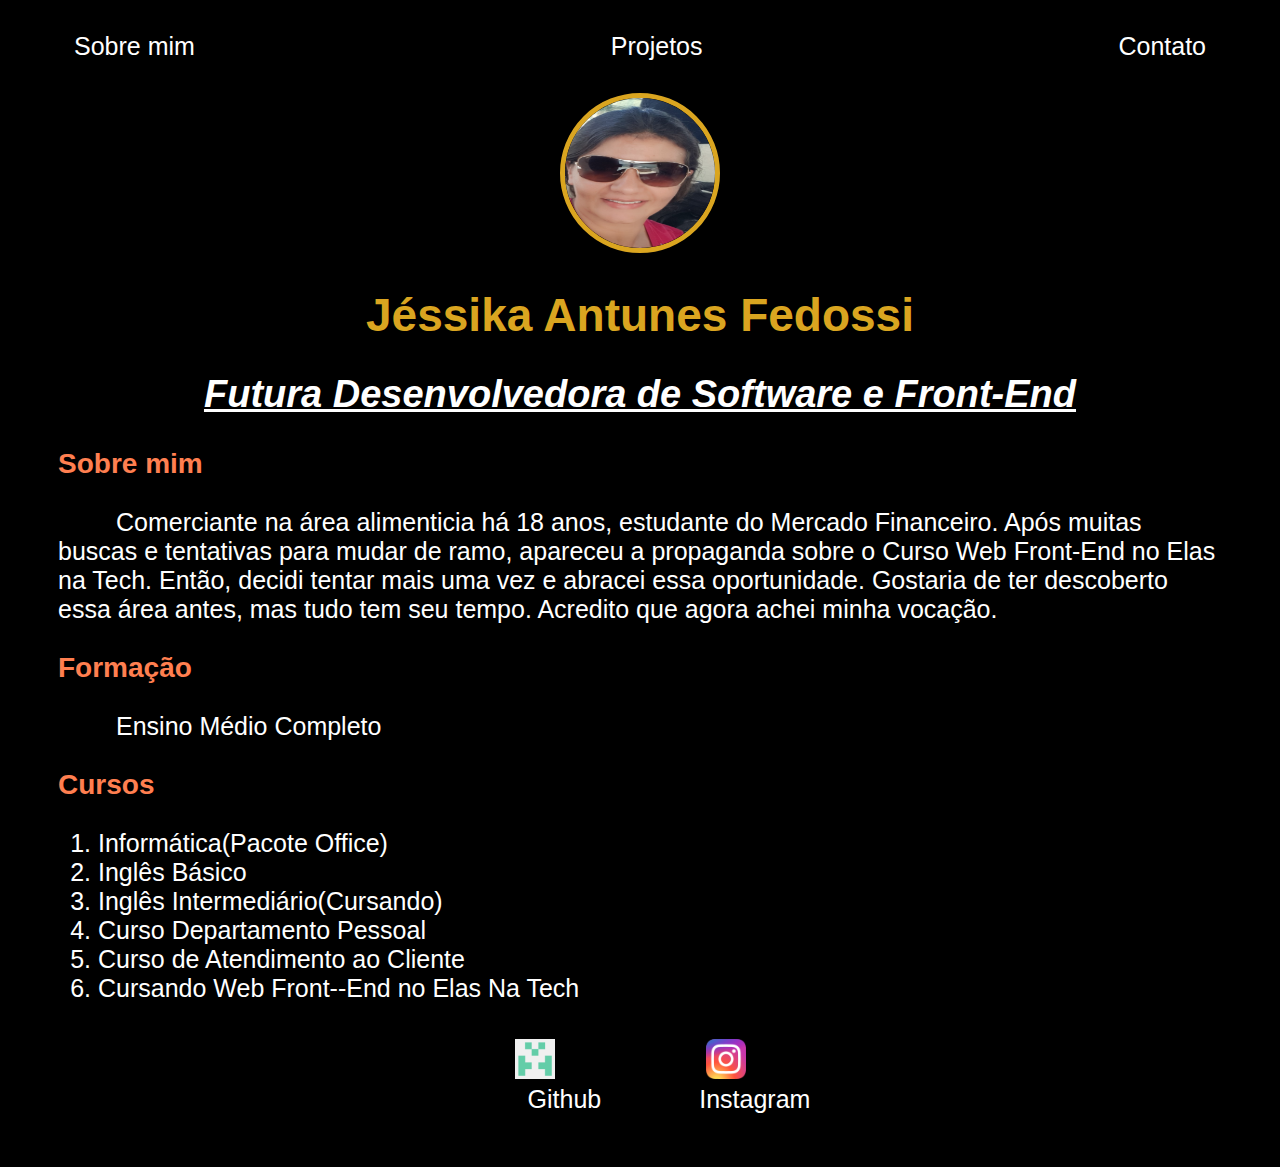
<file: index.html>
<!DOCTYPE html>
<html lang="en">

    <head>
        <meta charset="UTF-8">
        <meta http-equiv="X-UA-Compatible" content="IE=edge">
        <meta name="viewport" content="widht=device-widht, initial-scale=1.0">
        <title>Jéssika Antunes Fedossi</title>
        <link rel="stylesheet" href="index.css">
    </head>

    <body>
        <div class="container">
            <nav>
                <ul>
                    <li>
                        <a href="index.html">Sobre mim</a>
                    </li>
                    <li>
                        <a href="projeto.html">Projetos</a>
                    </li>
                    <li>
                        <a href="contato.html">Contato</a>
                    </li>
            </ul>
            </nav>
    
            <header>
                <div class="center">
                    <img src="img/img.jpeg"></img>
                </div>
                <h1>Jéssika Antunes Fedossi</h1>
                <h2>Futura Desenvolvedora de Software e Front-End</h2>
            </header>
    
            <main>
                <section>
                    <h3>Sobre mim</h3>
                    <p>Comerciante na área alimenticia há 18 anos, estudante do Mercado Financeiro. Após muitas buscas e tentativas para mudar de ramo,
                       apareceu a propaganda sobre o Curso Web Front-End no Elas na Tech. Então, decidi tentar mais uma vez 
                     e abracei essa oportunidade. Gostaria de ter descoberto essa área antes, mas tudo tem seu tempo. Acredito
                       que agora achei minha vocação.</p>
                </section>
                <section>
                    <h3>Formação</h3>
                    <p>Ensino Médio Completo </p>
                </section>
                <section>
                    <h3>Cursos</h3>
                    <ol>
                      <li>Informática(Pacote Office)</li>
                       <li>Inglês Básico</li>
                       <li>Inglês Intermediário(Cursando)</li>
                       <li>Curso Departamento Pessoal</li>
                       <li>Curso de Atendimento ao Cliente</li>
                       <li>Cursando Web Front--End no Elas Na Tech</li>
                    </ol>                        
                </section>
            </main>
    
            <footer>
                <a href="https://fedossijk.github.io." target="_blank">
                    <img src="img/git.png"></img>
                    <p>Github</p>
                </a>
                <a href="https://instagram/jessika.ant81" target="_blank">
                    <img src="img/insta logo.png"></img>
                    <p>Instagram</p>
                </a>
    
            </footer>

        </div>
    </nav>

    </body>

</html>
</file>
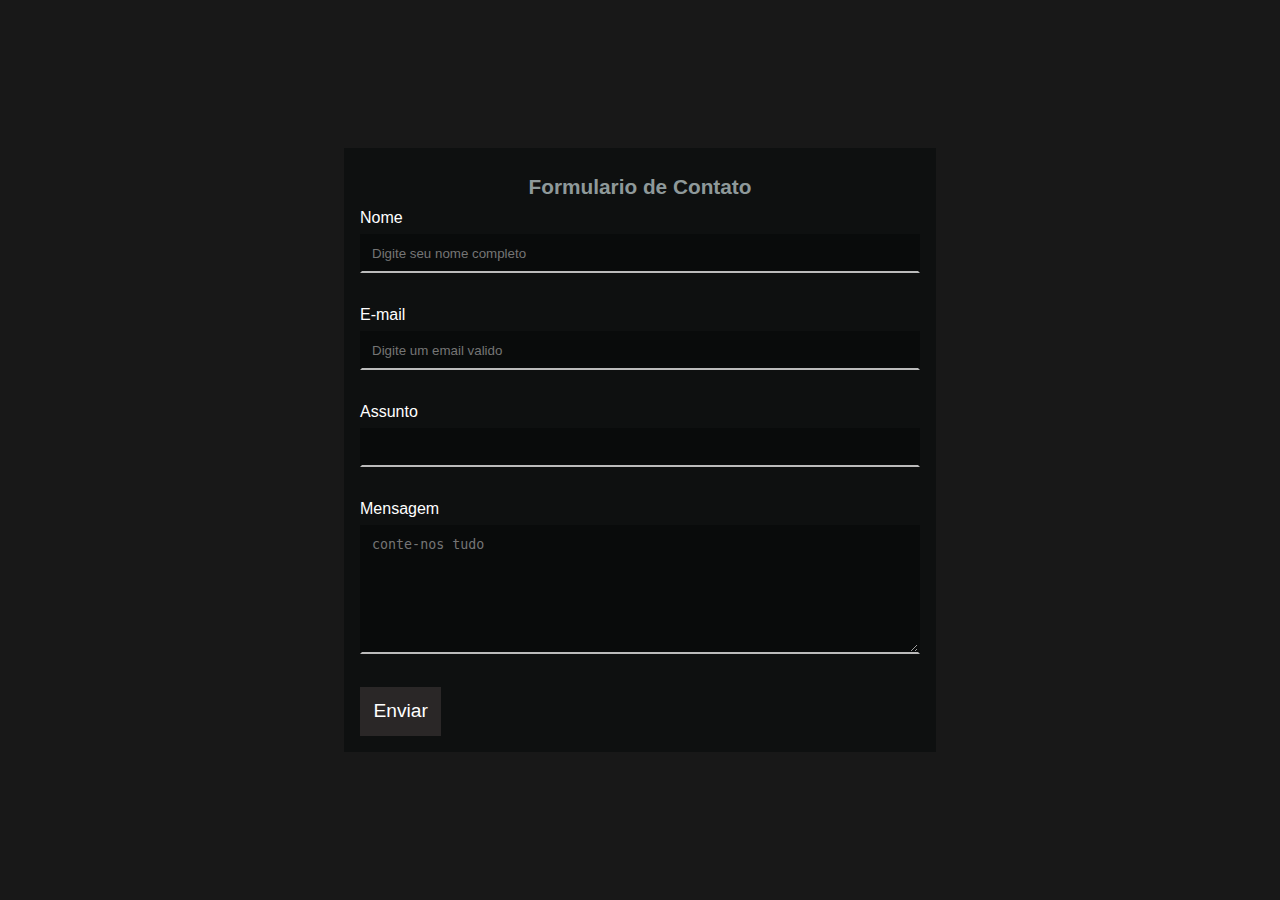
<file: contato.html>
<!DOCTYPE html>
<html lang="pt-br">

<head>
    <meta charset="UTF-8">

    <title>Login</title>
    <link rel="stylesheet" href="contato.css">

</head>
<body>

    <form action=""  autocomplete="off">
        <fieldset>
            <legend>Formulario de Contato</legend>
            <label for="name">Nome</label>
            <input type="text" id="name" name="name" required placeholder="Digite seu nome completo">

            <label for="email">E-mail</label>
            <input type="email" name="email" id="email" required placeholder="Digite um email valido">

            <label for="subject">Assunto</label>
            <input type="text" id="subject" name="subject">

            <label for="message">Mensagem</label>
            <textarea name="message" id="message" rows="7" required maxlength="1000" minlength="20"
             placeholder="conte-nos tudo"></textarea>

            <button type="submit" class="btn">Enviar</button>
        </fieldset>
    </form>
</body>
</file>
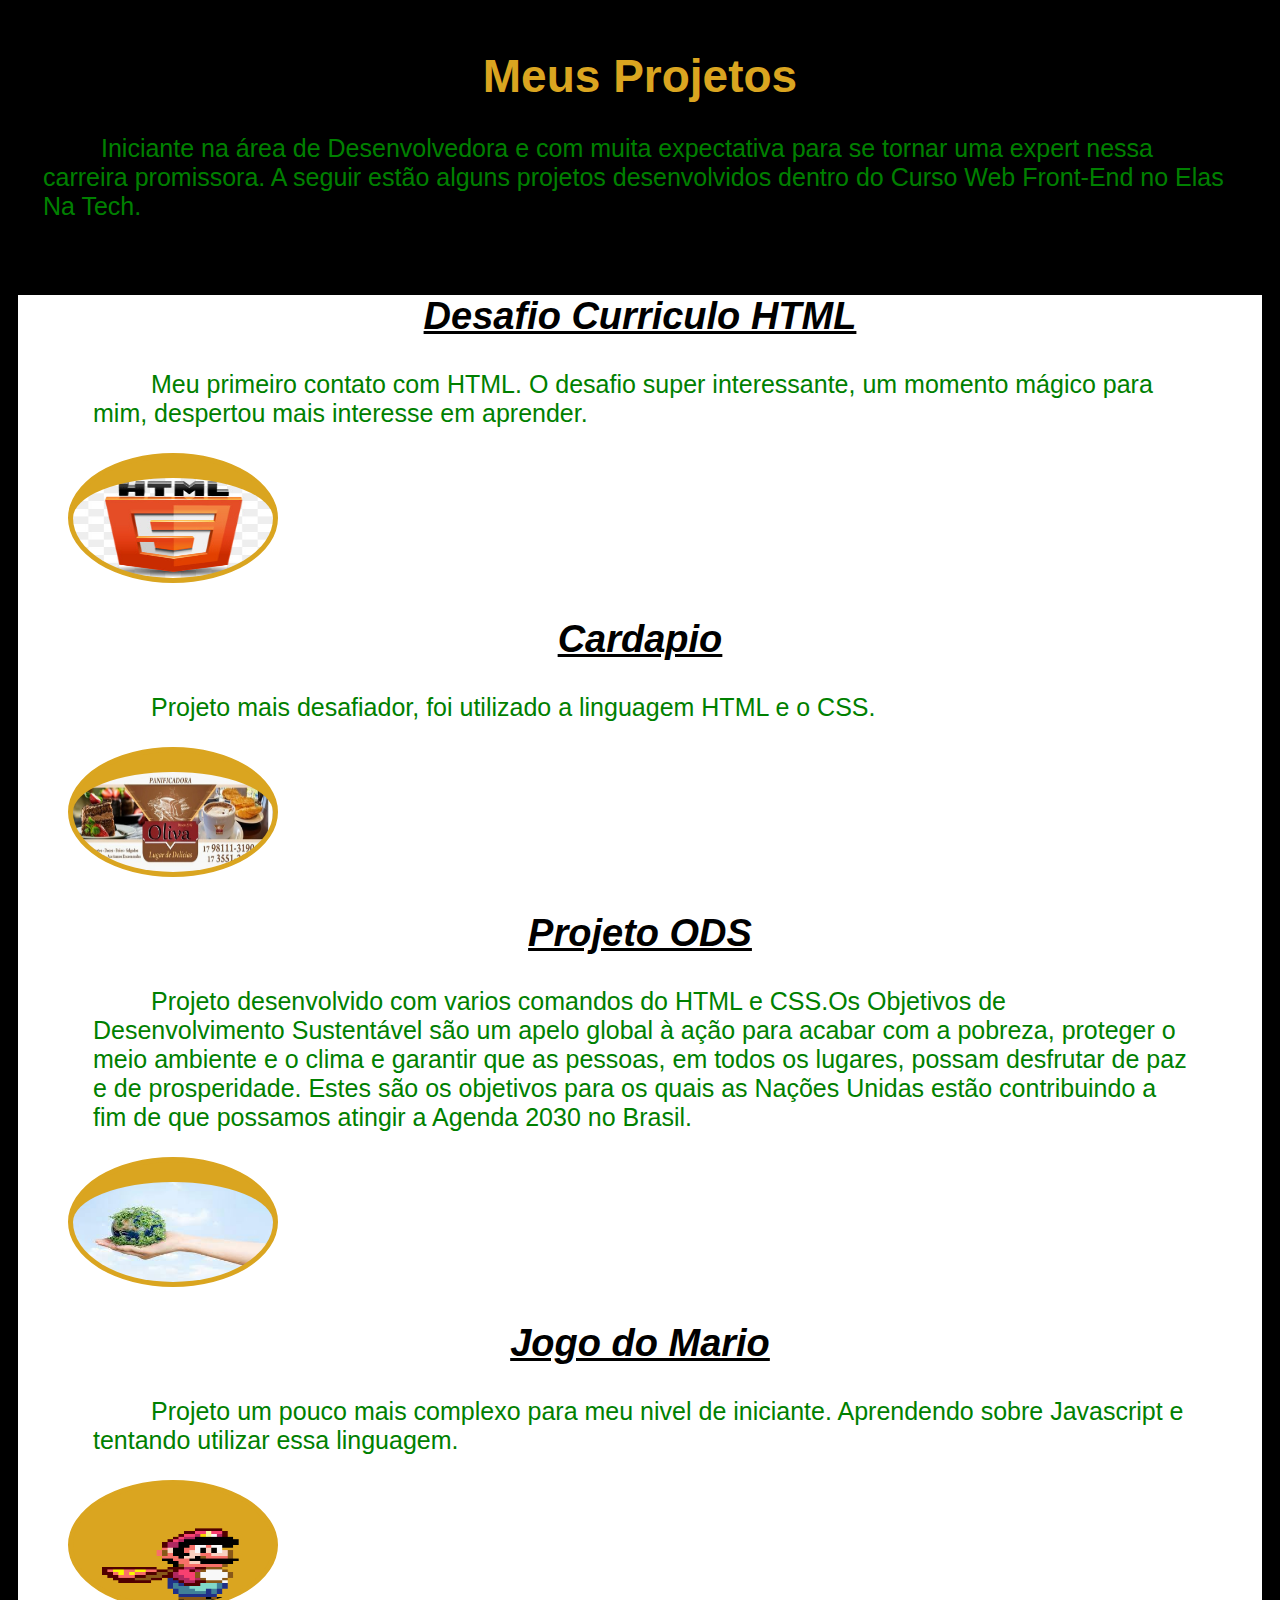
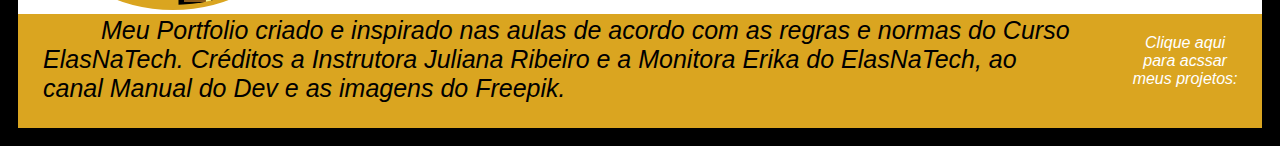
<file: projeto.html>
<!DOCTYPE html>
<html lang="en">
    <head>
        <meta charset="UTF-8">
        <meta http-equiv="X-UA-Compatible" content="IE=edge">
        <meta name="viewport" content="widht=device-widht, initial-scale=1.0">
        <title>PROJETOS</title>
        <style>
            body {
                background-color: goldenrod;
                padding: 10px;
            }
            .topo{
                padding: 40px 0;
                position: relative;
            }
            .banner-topo{
                background: white;
                justify-content: center;
            }
            .banner-topo .img-destaque{
                max-widht: 500px;
                font-family: 'Times New Roman', Times, serif;
                background-color: goldenrod;
            }
            .banner-topo h1{
                color: rgb(116, 109, 88);
            }
            .img-destaque{
                padding-top: 20px;
                width: 200px;
                height: 100px;
                justify-content: center;
                

            }
            h1, h2 {
                color: black;
            }
            h3 {
                color: black;
                justify-content: center;
                font-size: 15px;
                text-align: center;

            }
            p {
                font-size: 30px;
                color: green;
                text-align: left;
                margin: 25px;
            }
            .rodape {
                background: goldenrod;
                color: black;
                font-style: oblique;
            }
            .cor-tema {
                color:black;
            }
            .header {
                justify-content: center;
                
            }
            .destaque {
                justify-content: center;
            }
            .a {
                color: green;
            }
            .link {
                color: white;
            }

        
        </style>
        <link rel="stylesheet" href="index.css">
    </head>
    <body>
        <h1>Meus Projetos</h1>
        <p>Iniciante na área de Desenvolvedora e com muita expectativa para se tornar uma expert nessa carreira promissora.
           A seguir estão alguns projetos desenvolvidos dentro do Curso Web Front-End no Elas Na Tech.</p> <br>
           
        <section class="banner-topo">
            <div class="wrapperContainer-dark">
                <header class="header container">
                    <nav class="header-nav"></nav>
                <h2>Desafio Curriculo HTML</h2>
            
                <p>Meu primeiro contato com HTML. O desafio super interessante, um momento mágico para mim, despertou mais interesse em aprender.</p>
                <img src="img/simbolo html.jpg" class="img-destaque d-block mx-auto" alt="destaque">
                <a href="desafiocurriculo.html"></a>

                 <h2>Cardapio</h2>
                 <p>Projeto mais desafiador, foi utilizado a linguagem HTML e o CSS.</p>
                 <img src="img/logo.jpeg" class="img-destaque d-block mx-auto" alt="destaque">

                 <h2>Projeto ODS</h2>
                 <p>Projeto desenvolvido com varios comandos do HTML e CSS.Os Objetivos de Desenvolvimento Sustentável são um apelo global à ação para acabar
                 com a pobreza, proteger o meio ambiente e o clima e garantir que as pessoas, em todos os lugares, possam desfrutar de paz e de prosperidade.
                 Estes são os objetivos para os quais as Nações Unidas estão contribuindo a fim de que possamos atingir a Agenda 2030 no Brasil.</p>
                <img src="img/globo.jpg" class="img-destaque d-block mx-auto" alt="destaque">
              
                 <h2>Jogo do Mario</h2>
            
                 <p>Projeto um pouco mais complexo para meu nivel de iniciante. Aprendendo sobre Javascript e tentando utilizar essa linguagem.</p>
                 <img src="img/mario.gif" class="img-destaque d-block mx-auto" alt="destaque">
                
                </nav>
                </header>  
            </div>
        </section>            
    <footer class="rodape">     
                <p class="cor-tema">Meu Portfolio criado e inspirado nas aulas de acordo com as regras e normas do Curso ElasNaTech. Créditos a Instrutora Juliana Ribeiro e a 
                  Monitora Erika do ElasNaTech, ao canal Manual do Dev e as imagens do Freepik.</p>
                  
                 <a href="https://fedossijk.github.io"  target="_blank">Clique aqui para acssar meus projetos:</a>
    </footer>
    
    </body>
    </html>
</file>
<file: index.css>
body {
    color: white;
    background-color: black;
    font-family: Arial, Helvetica, sans-serif;
}

ul {
    display: flex;
    justify-content: space-between;
    list-style-type: none;
    align-items: center;
    padding: 16px;
}

a  {
    color: white;
    text-decoration: none;
}

header img {
    width: 150px;
    height: 150px;
    border-radius: 50%;
    border: 5px solid goldenrod;
}

.center {
    text-align: center;
}

h1 {
    font-family: Arial, Helvetica, sans-serif;
    color: goldenrod;
    font-size: 46px;
    text-align: center;
}
h2 {
    font-family: Arial, Helvetica, sans-serif;
    font-size: 38px;
    font-style: italic;
    text-align: center;
    text-decoration: underline;
}
h3 {
    font-size: 28px;
    color: coral;
}
p {
    font-size: 25px;
    text-indent: 58px;
    text-align: left;
}
footer img {
    widht: 40px;
    height: 40px;
}

footer {
    display: flex;
    justify-content: center;
}

footer a {
    margin: 20px;
    text-align: center;
}

footer p {
    margin-top: 2px;
}

.container {
    padding: 0px 50px;
}

nav a:hover {
    color: goldenrod;
}
li {
    font-size: 25px;
}
</file>
<file: contato.css>
html {
    background-color: #181818;
    font-family: Arial, Helvetica, sans-serif;
    color: white;
}
body {
    display: flex;
    justify-content: center;
    align-items: center;
    min-height: 100vh;
    margin: 0;
}
form {
    width: 90%;
    min-width: 28.125em;
    max-width: 35em;
    background-color: #0e1010;
    padding: 1em;
}
fieldset {
    border: none;
    padding: 0;
    margin: 0;
}
label,
input,
textarea {
    display: block;
    width:  100%;
    box-sizing: border-box;    
}
input, textarea {
    background-color: rgba(0,0,0,.3);
    border: 2px solid transparent;
    border-bottom-color: #bbb;
    padding: .75em;
    margin: .5em 0 2.5em;
    color: white;
}
input:focus, textarea:focus {
    background-color: white;
    color:black;
}

legend {
    padding: .5em;
    text-align: center;
    font-weight: bold;
    color: #8e999a;
    font-size: 1.3em;
}
.btn {
    background-color: #2a2727;
    color: white;
    cursor: pointer;
    padding: .7em;
    font-size: 1.2em;
    border: none;
}
</file>
